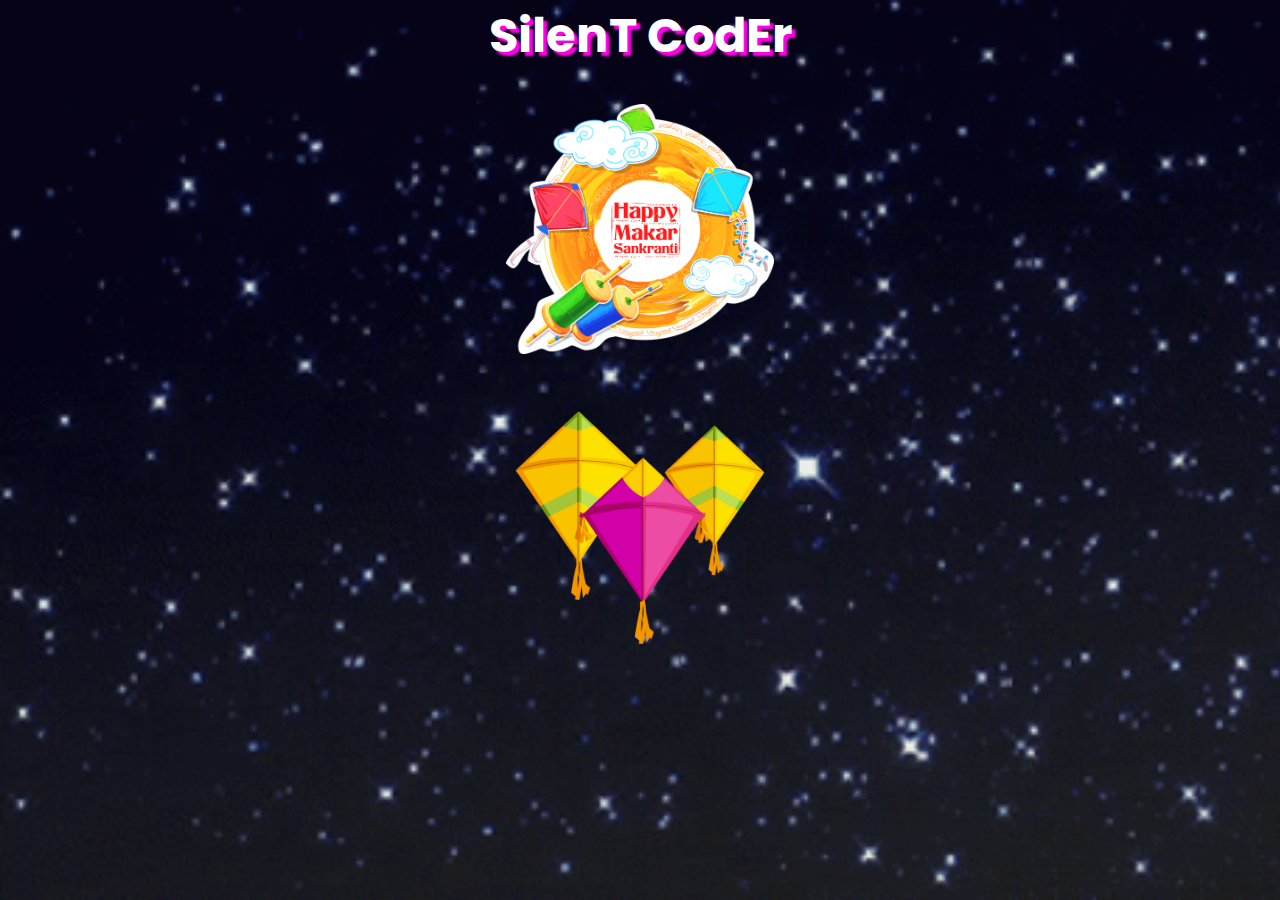
<file: index.html>
<!DOCTYPE html>
<html lang="en">
    <head>
        <meta charset="UTF-8">
        <meta name="viewport" content="width=device-width, initial-scale=1.0">
        <title>Makar Sankranti By SK</title>
        <link rel="stylesheet" href="./style1.css">
        <link rel="shortcut icon" href="./assets/sk2.ico" type="image/x-icon">
        <!-- Font Awesome -->
        <!-- <link rel="stylesheet" href="https://cdnjs.cloudflare.com/ajax/libs/font-awesome/6.5.1/css/all.min.css"
            integrity="sha512-DTOQO9RWCH3ppGqcWaEA1BIZOC6xxalwEsw9c2QQeAIftl+Vegovlnee1c9QX4TctnWMn13TZye+giMm8e2LwA=="
            crossorigin="anonymous" referrerpolicy="no-referrer" /> -->
            <!-- bootstrap -->
        <!-- <link rel="stylesheet" href="https://cdn.jsdelivr.net/npm/bootstrap@4.3.1/dist/css/bootstrap.min.css"
            integrity="sha384-ggOyR0iXCbMQv3Xipma34MD+dH/1fQ784/j6cY/iJTQUOhcWr7x9JvoRxT2MZw1T" crossorigin="anonymous"> -->
        <!-- boxicons -->
            <link href='https://unpkg.com/boxicons@2.1.4/css/boxicons.min.css' rel='stylesheet'>
    </head>
    </title>
</head> 
<body>
    <div class="container">
        <h2 id="name">SilenT CodEr</h2>
        <div class="bg">
            <div class="content">
               <a href="./index2.html"> <img src="./images/wishes.png" alt="happy makar Sankranti"></a>
            </div>
            <div class="kit">
               <a href="./index2.html"> <img src="./images/3kites.png" alt="kite"></a>
            </div>
        </div>
    </div>
    
</body>
</html>
</file>
<file: style1.css>
@import url("https://fonts.googleapis.com/css2?family=Poppins:ital,wght@0,200;0,300;0,400;0,500;0,600;0,700;0,800;0,900;1,200;1,300;1,400;1,500;1,600;1,700;1,800;1,900&display=swap");



*{
    padding: 0;
    margin: 0;
    box-sizing: border-box;
  
  
}
.clicktxt{
    color:white;
    position: absolute;
    bottom: 100px;
    left: 40%;
    font-size: 15px;
}

body{
    background: url(./images/bgnight2.gif);
    background-size:cover;
    /* background-position: center; */
    background-attachment: fixed;
    background-repeat: no-repeat;
    overflow-y: hidden;
    height: 100vh;
    color:white;
}

.container{
    font-family: poppins ,sans-serif;
    
    text-align: center;
    /* padding: 100px; */
}

.container h2{
    /* transition: all 0.3s ease-in-out ;
    font-size: 4em; */
    text-shadow: 4px 4px 2px rgb(255, 0, 230);
    font-size: 3em;
    display: inline-block;
    animation: myName 1s infinite;
    position: relative;
    animation-direction: alternate;
}



.content{
    align-items: center;
    /* width:30 */
    
}
.content img{
    transition: all 1s linear;
    align-items: center;
    width:21%;
    margin-top: 2em;
    
}

.kit img{
    width: 26%;
    transition: all 1s linear;
    /* height: 50%; */
    position: relative;
    animation: myKit 5s infinite;
    animation-direction: alternate;
}

@keyframes myKit {

    from{top:2vh};

    to{top:20vh};   
   
}

@keyframes myName {
    from{font-size:3.2em};
    /* to{font-size:4em};    */
}


@media screen and (max-width:900px) {
    .kit img{
     
        /* height: 50%; */
        position: relative;
        animation: myKit 5s infinite;
        animation-direction: alternate;
    }
    .container h2{
        font-size: 3em;
    }

    @keyframes myName {
        from{font-size:2.5em};
        to{font-size:3em};   
    }

    .content img{
        margin-top: 20px;
        width:300px;
    }

    .kit img{
        width: 300px;
        height: 220px;
    }
    .clicktxt{
        bottom: 10px;
        left: 10%;
        font-size: 25px;
    }
    h1{
    
    }
     
}
.kit img:hover{
transform: scale(1.1);
}
</file>
